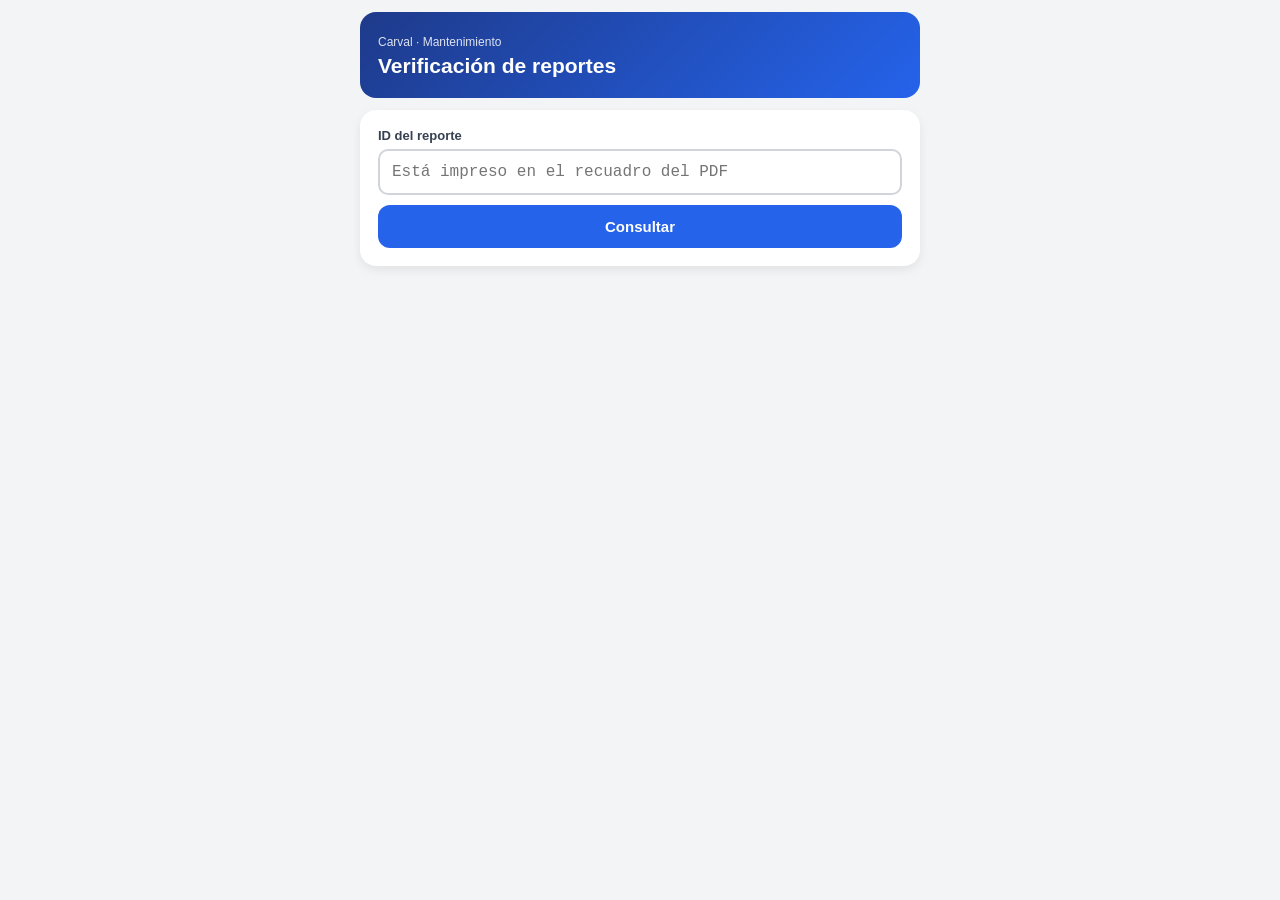
<file: verificar.html>
<!DOCTYPE html>
<html lang="es">
<head>
  <meta charset="UTF-8">
  <meta name="viewport" content="width=device-width, initial-scale=1.0">
  <meta http-equiv="Content-Security-Policy" content="
  default-src 'self';
  script-src 'self' 'unsafe-inline';
  connect-src 'self' https://firestore.googleapis.com;
  style-src 'self' 'unsafe-inline';
  img-src 'self' data:; object-src 'none'; base-uri 'none'; form-action 'none';
">
  <title>Verificación de reportes - Carval</title>
  <style>
    * { box-sizing: border-box; }
    body { font-family: Arial, Helvetica, sans-serif; background:#f3f4f6; margin:0; padding:12px; color:#1f2937; }
    .wrap { max-width:560px; margin:0 auto; }
    .top { background:linear-gradient(135deg,#1e3a8a,#2563eb); color:#fff; border-radius:16px; padding:20px 18px; }
    .top small { opacity:.85; font-size:12px; }
    .top h1 { margin:4px 0 0; font-size:21px; }
    .card { background:#fff; border-radius:16px; padding:18px; margin-top:12px; box-shadow:0 4px 10px rgba(0,0,0,.07); }
    label { display:block; font-size:13px; font-weight:bold; margin-bottom:6px; color:#374151; }
    input[type=text] { width:100%; padding:12px; font-size:16px; border:2px solid #d1d5db; border-radius:10px; font-family:'Courier New',monospace; }
    input[type=text]:focus { outline:none; border-color:#2563eb; }
    .btn { display:block; width:100%; margin-top:10px; padding:13px; border:0; border-radius:12px; background:#2563eb; color:#fff; font-weight:bold; font-size:15px; cursor:pointer; }
    .btn:disabled { background:#9ca3af; }
    .ok { border-left:6px solid #16a34a; }
    .mal { border-left:6px solid #e11d48; background:#fff7f8; }
    .tit-ok { color:#15803d; font-size:18px; font-weight:bold; margin:0 0 10px; }
    .tit-mal { color:#be123c; font-size:18px; font-weight:bold; margin:0 0 10px; }
    .fila { display:flex; justify-content:space-between; gap:12px; padding:8px 0; border-top:1px solid #eef0f3; font-size:14px; }
    .fila span:first-child { color:#6b7280; }
    .fila span:last-child { font-weight:bold; text-align:right; }
    .cod { font-family:'Courier New',monospace; font-size:20px; font-weight:bold; letter-spacing:1px; color:#1e3a8a; background:#eef2ff; padding:6px 10px; border-radius:8px; display:inline-block; margin:4px 0 10px; }
    .res { margin-top:10px; padding:11px 12px; border-radius:10px; font-size:14px; font-weight:bold; display:none; }
    .res.bien { display:block; background:#dcfce7; color:#15803d; }
    .res.error { display:block; background:#ffe4e6; color:#9f1239; }
    .hash { font-family:'Courier New',monospace; font-size:11px; word-break:break-all; color:#1e3a8a; background:#eef2ff; padding:6px 8px; border-radius:8px; margin-top:4px; }
    .nota { font-size:12px; color:#6b7280; line-height:1.5; margin-top:10px; }
    h2 { font-size:15px; margin:0 0 10px; color:#1e3a8a; }
    input[type=file] { width:100%; font-size:14px; padding:10px; border:2px dashed #93c5fd; border-radius:10px; background:#f8fafc; }
    .hidden { display:none !important; }
  </style>
</head>
<body>
  <div class="wrap">
    <div class="top"><small>Carval · Mantenimiento</small><h1>Verificación de reportes</h1></div>

    <div class="card">
      <label for="id-reporte">ID del reporte</label>
      <input type="text" id="id-reporte" maxlength="20" autocomplete="off" autocapitalize="off" spellcheck="false" placeholder="Está impreso en el recuadro del PDF">
      <button type="button" class="btn" id="btn-consultar">Consultar</button>
      <div id="msg-consulta" class="res"></div>
    </div>

    <div id="resultado" class="hidden">
      <div class="card ok" id="card-registro">
        <p class="tit-ok">✓ Reporte registrado</p>
        <div class="fila"><span>Formato</span><span id="r-formato"></span></div>
        <div class="fila"><span>Fecha del reporte</span><span id="r-fecha"></span></div>
        <div class="fila"><span>Visto bueno</span><span id="r-aprob"></span></div>
        <div style="margin-top:10px;font-size:13px;color:#6b7280">Código registrado</div>
        <div class="cod" id="r-codigo"></div>
        <div id="bloque-huella" class="hidden">
          <div style="font-size:13px;color:#6b7280">Huella SHA-256 de los datos</div>
          <div class="hash" id="r-huella"></div>
        </div>
      </div>

      <div class="card">
        <h2>1. Compara el código impreso</h2>
        <label for="codigo-impreso">Escribe el código del pie del PDF, o los 8 caracteres de la huella (los 4 de antes y los 4 de después de “…”)</label>
        <input type="text" id="codigo-impreso" maxlength="64" autocomplete="off" autocapitalize="characters" spellcheck="false" placeholder="XXXX-XXXX-XXXX-XXXX   o   3f9a…c21e">
        <button type="button" class="btn" id="btn-codigo">Comparar código</button>
        <div id="msg-codigo" class="res"></div>
      </div>

      <div class="card">
        <h2>2. Comprueba el archivo PDF</h2>
        <label for="archivo-pdf">Selecciona el PDF que recibiste</label>
        <input type="file" id="archivo-pdf" accept="application/pdf,.pdf">
        <div id="msg-archivo" class="res"></div>
        <p class="nota">El archivo no se sube a ningún lado: la comprobación se hace aquí, en tu navegador. Sirve para el PDF original que llegó por correo o que está en la carpeta de Drive. Si el archivo no coincide pero el código impreso sí, puede ser una copia descargada de nuevo; en ese caso pide el original al área de Mantenimiento.</p>
      </div>
    </div>
  </div>

  <script>
    var API_KEY = "AIzaSyAWSDgj6gQjGyOYblCIBXKC15s7Y7qnnsA";
    var PROYECTO = "appformatosmtto";
    var FS_BASE = "https://firestore.googleapis.com/v1/projects/" + PROYECTO + "/databases/(default)/documents";
    var ficha = null;

    function $(id) { return document.getElementById(id); }
    function mostrar(el, clase, texto) { el.className = 'res ' + clase; el.textContent = texto; }
    function limpiar(c) { return String(c || '').toUpperCase().replace(/[^0-9A-F]/g, ''); }

    async function consultar() {
      var id = $('id-reporte').value.trim();
      $('resultado').classList.add('hidden');
      ficha = null;
      if (!/^[A-Za-z0-9]{20}$/.test(id)) { mostrar($('msg-consulta'), 'error', 'El ID debe tener 20 letras y números.'); return; }
      $('btn-consultar').disabled = true;
      mostrar($('msg-consulta'), 'bien', 'Consultando…');
      try {
        var r = await fetch(FS_BASE + "/verificaciones/" + encodeURIComponent(id) + "?key=" + API_KEY);
        if (r.status === 404) { mostrar($('msg-consulta'), 'error', 'No hay ningún reporte registrado con ese ID. Revisa que esté bien escrito.'); return; }
        if (!r.ok) { mostrar($('msg-consulta'), 'error', 'No se pudo consultar (error ' + r.status + '). Inténtalo de nuevo.'); return; }
        var d = await r.json(), f = d.fields || {};
        function v(k) { return (f[k] && f[k].stringValue) || ''; }
        ficha = { codigo: v('codigo'), huella: v('huella').toLowerCase(), hashes: v('pdfHashes').split(',').filter(Boolean) };
        $('r-formato').textContent = v('formato');
        $('r-fecha').textContent = v('fechaReporte');
        $('r-aprob').textContent = v('fechaAprobacion');
        $('r-codigo').textContent = v('codigo');
        $('r-huella').textContent = ficha.huella;
        $('bloque-huella').classList.toggle('hidden', !ficha.huella);
        $('codigo-impreso').value = ''; $('archivo-pdf').value = '';
        $('msg-codigo').className = 'res'; $('msg-archivo').className = 'res';
        $('msg-consulta').className = 'res';
        $('resultado').classList.remove('hidden');
      } catch (e) {
        mostrar($('msg-consulta'), 'error', 'Sin conexión. Revisa tu internet e inténtalo de nuevo.');
      } finally { $('btn-consultar').disabled = false; }
    }

    function compararCodigo() {
      if (!ficha) return;
      var c = limpiar($('codigo-impreso').value).toLowerCase(), ok = null;
      if (c.length === 16) ok = (c === limpiar(ficha.codigo).toLowerCase());
      else if (c.length === 8 && ficha.huella) ok = (c === ficha.huella.slice(0, 4) + ficha.huella.slice(-4));
      else if (c.length === 64 && ficha.huella) ok = (c === ficha.huella);
      else if (c.length === 8 || c.length === 64) { mostrar($('msg-codigo'), 'error', 'Este reporte se registró sin huella completa. Usa el código de 16 caracteres.'); return; }
      else { mostrar($('msg-codigo'), 'error', 'Escribe el código de 16 caracteres (4 grupos de 4) o los 8 de la huella.'); return; }
      if (ok) mostrar($('msg-codigo'), 'bien', '✓ Coincide con lo registrado.');
      else mostrar($('msg-codigo'), 'error', '✗ NO coincide. Este reporte pudo ser modificado.');
    }

    async function comprobarArchivo() {
      if (!ficha) return;
      var file = $('archivo-pdf').files[0];
      if (!file) return;
      if (file.size > 25 * 1024 * 1024) { mostrar($('msg-archivo'), 'error', 'El archivo es demasiado grande para ser un reporte.'); return; }
      mostrar($('msg-archivo'), 'bien', 'Calculando…');
      try {
        var h = new Uint8Array(await crypto.subtle.digest('SHA-256', await file.arrayBuffer())), hex = '';
        for (var i = 0; i < h.length; i++) hex += ('0' + h[i].toString(16)).slice(-2);
        if (ficha.hashes.indexOf(hex) >= 0) mostrar($('msg-archivo'), 'bien', '✓ El archivo es idéntico al original registrado. No ha sido modificado.');
        else mostrar($('msg-archivo'), 'error', '✗ El archivo NO coincide con ningún original registrado. Fue modificado o es otra copia.');
      } catch (e) { mostrar($('msg-archivo'), 'error', 'No se pudo leer el archivo.'); }
    }

    $('btn-consultar').onclick = consultar;
    $('btn-codigo').onclick = compararCodigo;
    $('archivo-pdf').onchange = comprobarArchivo;
    $('id-reporte').addEventListener('keydown', function(e) { if (e.key === 'Enter') consultar(); });
    $('codigo-impreso').addEventListener('keydown', function(e) { if (e.key === 'Enter') compararCodigo(); });
    (function() {
      var id = new URLSearchParams(window.location.search).get('id');
      if (id && /^[A-Za-z0-9]{20}$/.test(id)) { $('id-reporte').value = id; consultar(); }
    })();
  </script>
</body>
</html>
</file>
